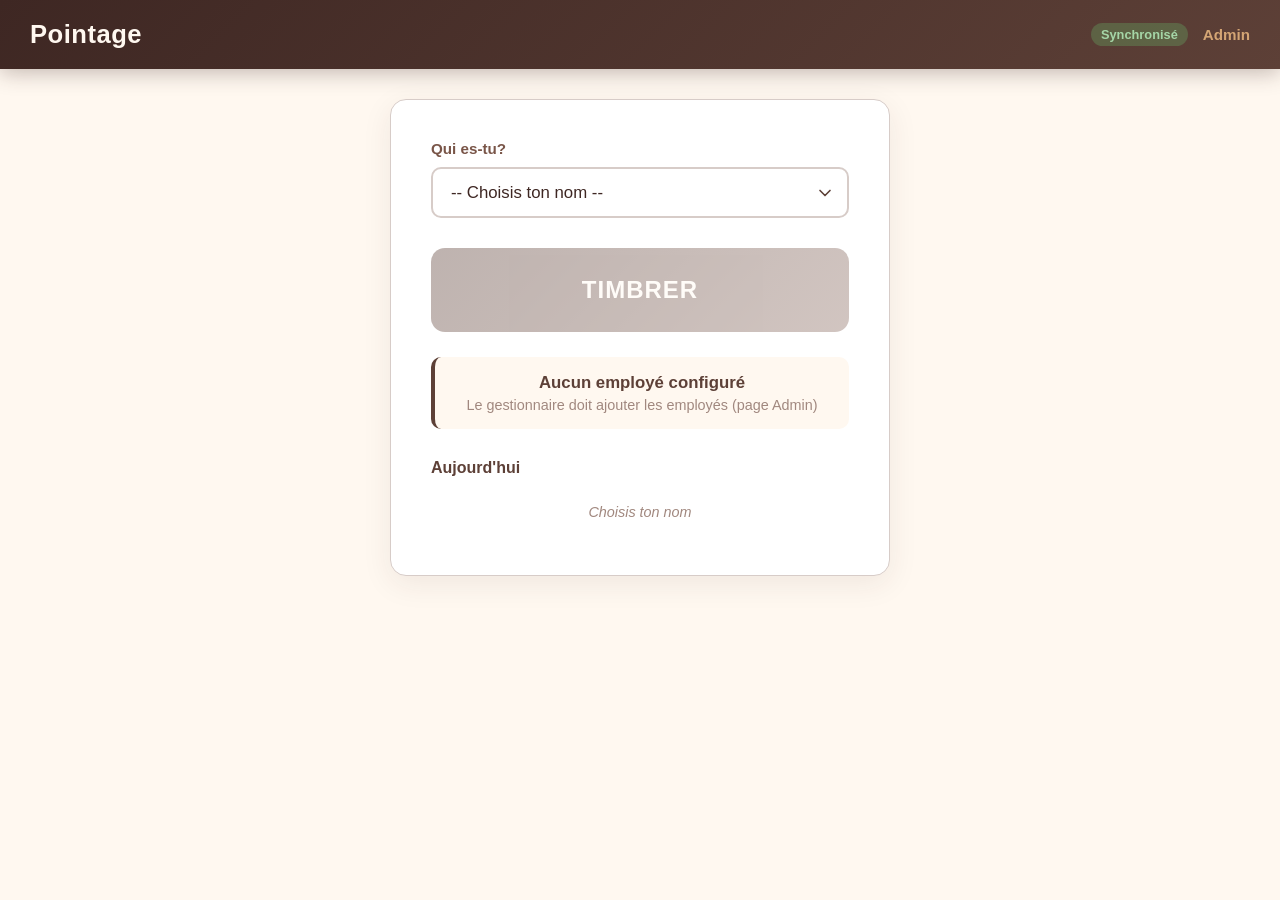
<file: index.html>
<!DOCTYPE html>
<html lang="fr">
<head>
    <meta charset="UTF-8">
    <meta name="viewport" content="width=device-width, initial-scale=1.0, user-scalable=no">
    <meta http-equiv="Cache-Control" content="no-cache, no-store, must-revalidate">
    <meta http-equiv="Pragma" content="no-cache">
    <meta http-equiv="Expires" content="0">
    <title>Pointage</title>
    <link rel="stylesheet" href="styles.css?v=13">
    <script>
    // Auto-updater: vérifie si une nouvelle version du HTML existe sur le serveur
    // Si oui, force un rechargement. Empêche les boucles avec sessionStorage.
    (function(){
        var CURRENT_VERSION = '13';
        var reloadKey = 'pointage_reload_v' + CURRENT_VERSION;
        if (sessionStorage.getItem(reloadKey)) return; // déjà rechargé cette session
        fetch(location.pathname + '?_vc=' + Date.now(), {cache:'no-store'})
        .then(function(r){return r.text()})
        .then(function(html){
            var m = html.match(/CURRENT_VERSION\s*=\s*'(\d+)'/);
            if(m && m[1] !== CURRENT_VERSION){
                sessionStorage.setItem('pointage_reload_v'+m[1],'1');
                location.reload(true);
            }
        }).catch(function(){});
    })();
    </script>
</head>
<body>
    <div class="page-wrapper">
        <div class="top-bar">
            <h1>Pointage</h1>
            <div class="top-bar-right">
                <span id="syncIndicator" class="sync-indicator hidden"></span>
                <a href="admin.html">Admin</a>
            </div>
        </div>

        <div class="main-content">
            <div class="employee-card">
                <!-- Sélection employé -->
                <div class="select-group">
                    <label for="empSelect">Qui es-tu?</label>
                    <select id="empSelect" class="big-select">
                        <option value="">-- Choisis ton nom --</option>
                    </select>
                </div>

                <!-- Bouton Timbrer -->
                <button id="timbrBtn" class="timbrer-btn" disabled>TIMBRER</button>

                <!-- Status -->
                <div class="status-bar">
                    <div class="status-main" id="statusMain">Choisis ton nom pour commencer</div>
                    <div class="status-sub" id="statusSub"></div>
                </div>

                <!-- Timbrages du jour -->
                <div class="today-section">
                    <h3>Aujourd'hui</h3>
                    <div id="todayTimings">
                        <div class="empty-state">Choisis ton nom</div>
                    </div>
                    <div id="todayTotal" class="today-total" style="display:none;"></div>
                </div>

                <!-- BALANCE JOUR PAR JOUR (compact, pas de gros négatif) -->
                <div id="empBalanceSection" class="balance-section-emp" style="display:none;">
                    <h3 id="balanceTitle">Ma balance</h3>
                    <!-- Balance actuelle en gros -->
                    <div id="currentBalance" class="current-balance"></div>
                    <!-- Barre de progression mensuelle -->
                    <div class="progress-bar-container" style="margin-top:12px;">
                        <div class="progress-bar-fill" id="progressBarFill"></div>
                        <span class="progress-bar-label" id="progressBarLabel">0%</span>
                    </div>
                    <!-- Aujourd'hui résumé -->
                    <div id="todaySummary" class="today-summary"></div>
                </div>

                <!-- Historique (caché par défaut) -->
                <div class="history-toggle" id="historyToggle" style="display:none;">
                    <button class="btn-link" onclick="toggleHistory()">Voir le détail jour par jour</button>
                </div>
                <div id="historySection" class="history-section" style="display:none;">
                    <div id="historyContent"></div>
                </div>
            </div>
        </div>
    </div>

    <script src="app.js?v=13"></script>
    <script>
        const empSelect = document.getElementById('empSelect');
        const timbrBtn = document.getElementById('timbrBtn');
        const statusMain = document.getElementById('statusMain');
        const statusSub = document.getElementById('statusSub');
        const todayTimings = document.getElementById('todayTimings');
        const todayTotal = document.getElementById('todayTotal');

        let selectedEmpId = null;
        let nextType = 'ENTRÉE';

        function loadEmployees() {
            const employees = Storage.getEmployees();
            empSelect.innerHTML = '<option value="">-- Choisis ton nom --</option>';
            employees.forEach(emp => {
                const opt = document.createElement('option');
                opt.value = emp.id; opt.textContent = emp.name;
                empSelect.appendChild(opt);
            });
            if (employees.length === 0) {
                statusMain.textContent = 'Aucun employé configuré';
                statusSub.textContent = 'Le gestionnaire doit ajouter les employés (page Admin)';
            }
        }

        empSelect.addEventListener('change', () => {
            selectedEmpId = empSelect.value;
            if (!selectedEmpId) {
                timbrBtn.disabled = true;
                timbrBtn.className = 'timbrer-btn';
                timbrBtn.textContent = 'TIMBRER';
                statusMain.textContent = 'Choisis ton nom pour commencer';
                statusSub.textContent = '';
                todayTimings.innerHTML = '<div class="empty-state">Choisis ton nom</div>';
                todayTotal.style.display = 'none';
                document.getElementById('empBalanceSection').style.display = 'none';
                document.getElementById('historyToggle').style.display = 'none';
                document.getElementById('historySection').style.display = 'none';
                return;
            }
            refreshStatus();
            refreshToday();
        });

        function refreshStatus() {
            if (!selectedEmpId) return;
            const last = Storage.getLastTimbre(selectedEmpId);
            const empName = empSelect.options[empSelect.selectedIndex].text;
            const lastType = last ? (last.type || '') : '';

            if (!last || lastType === 'SORTIE') {
                nextType = 'ENTRÉE';
                timbrBtn.textContent = 'ENTRÉE';
                timbrBtn.className = 'timbrer-btn';
                statusMain.textContent = empName + ' — prochaine action : ENTRÉE';
                statusSub.textContent = last ? 'Dernière sortie : ' + last.time : 'Aucun timbre enregistré';
            } else if (lastType === 'ENTRÉE') {
                nextType = 'SORTIE';
                timbrBtn.textContent = 'SORTIE';
                timbrBtn.className = 'timbrer-btn is-sortie';
                statusMain.textContent = empName + ' — prochaine action : SORTIE';
                statusSub.textContent = 'Entré(e) à ' + last.time;
            } else {
                nextType = 'ENTRÉE';
                timbrBtn.textContent = 'ENTRÉE';
                timbrBtn.className = 'timbrer-btn';
                statusMain.textContent = empName + ' — prochaine action : ENTRÉE';
                statusSub.textContent = '';
            }
            timbrBtn.disabled = false;
        }

        function refreshToday() {
            if (!selectedEmpId) return;
            const today = todayStr();
            const timbrages = Storage.getTimbragesByEmpAndDate(selectedEmpId, today);
            todayTimings.innerHTML = '';

            if (timbrages.length === 0) {
                todayTimings.innerHTML = '<div class="empty-state">Aucun timbre aujourd\'hui</div>';
                todayTotal.style.display = 'none';
            } else {
                timbrages.forEach(t => {
                    const isEntry = t.type === 'ENTRÉE';
                    const row = document.createElement('div');
                    row.className = 'timing-row';
                    row.innerHTML = '<span class="dot ' + (isEntry ? 'entry' : 'exit') + '"></span>' +
                        '<span class="time">' + t.time + '</span>' +
                        '<span class="type">' + t.type + '</span>';
                    todayTimings.appendChild(row);
                });

                const totalH = getWorkedHoursForDay(selectedEmpId, today);
                if (totalH > 0) {
                    todayTotal.textContent = 'Total aujourd\'hui : ' + formatHours(totalH);
                    todayTotal.style.display = 'block';
                } else {
                    todayTotal.style.display = 'none';
                }
            }

            try { refreshBalance(); } catch(e) { console.warn('refreshBalance error:', e); }
        }

        function refreshBalance() {
            if (!selectedEmpId) return;
            const info = getEmployeeMonthInfo(selectedEmpId);
            const section = document.getElementById('empBalanceSection');
            section.style.display = 'block';
            document.getElementById('historyToggle').style.display = 'block';

            // Titre (mois seulement, sans pourcentage)
            document.getElementById('balanceTitle').textContent = monthNameFr(info.ym);

            // Barre de progression masquée
            var progressBar = document.getElementById('progressBarFill');
            if (progressBar && progressBar.parentElement) progressBar.parentElement.style.display = 'none';
            var progressLabel = document.getElementById('progressBarLabel');
            if (progressLabel) progressLabel.style.display = 'none';

            // Balance actuelle (le chiffre principal que l'employé voit)
            const balDiv = document.getElementById('currentBalance');

            if (!info.hasTimbrages) {
                balDiv.className = 'current-balance balance-zero';
                balDiv.innerHTML = '<span class="balance-label">Balance</span><span class="balance-number">00:00</span>';
            } else {
                const bal = info.runningBalance;
                const isPositive = bal >= 0;
                balDiv.className = 'current-balance ' + (isPositive ? 'balance-positive-bg' : 'balance-negative-bg');
                balDiv.innerHTML = '<span class="balance-label">Balance</span>' +
                    '<span class="balance-number">' + formatBalanceCompact(bal) + '</span>';
            }

            // Résumé aujourd'hui — masqué
            const todayDiv = document.getElementById('todaySummary');
            todayDiv.style.display = 'none';
        }

        function toggleHistory() {
            const section = document.getElementById('historySection');
            const isVisible = section.style.display !== 'none';
            section.style.display = isVisible ? 'none' : 'block';
            if (!isVisible) loadHistory();
        }

        function loadHistory() {
            if (!selectedEmpId) return;
            const info = getEmployeeMonthInfo(selectedEmpId);
            const container = document.getElementById('historyContent');
            container.innerHTML = '';

            if (!info.hasTimbrages || info.dailyDetails.length === 0) {
                container.innerHTML = '<div class="empty-state">Aucun timbrage ce mois</div>';
                return;
            }

            // Afficher jour par jour (le plus récent en premier)
            const days = [...info.dailyDetails].reverse();
            days.forEach(day => {
                const timbrages = Storage.getTimbragesByEmpAndDate(selectedEmpId, day.date);
                const dayDiv = document.createElement('div');
                dayDiv.className = 'history-day';

                const balClass = day.runningBalance >= 0 ? 'balance-positive' : 'balance-negative';
                const dayBalClass = day.dayBalance >= 0 ? 'balance-positive' : 'balance-negative';

                let html = '<div class="history-day-header">' +
                    '<span>' + formatDateDisplay(day.date) + '</span>' +
                    '<span class="' + dayBalClass + '" style="font-weight:600;">' + formatBalanceCompact(day.dayBalance) + '</span>' +
                    '<strong class="' + balClass + '">' + formatBalanceCompact(day.runningBalance) + '</strong></div>';

                if (day.holidayHours > 0) {
                    html += '<div class="history-day-detail"><span>' + formatHours(day.holidayHours) + ' férié</span></div>';
                }

                html += '<div class="history-day-entries">';
                timbrages.forEach(t => {
                    const icon = t.type === 'ENTRÉE' ? '&#9654;' : '&#9632;';
                    html += '<span class="history-entry">' + icon + ' ' + t.time + '</span>';
                });
                html += '</div>';

                dayDiv.innerHTML = html;
                container.appendChild(dayDiv);
            });
        }

        // ── Cliquer sur TIMBRER ──
        timbrBtn.addEventListener('click', () => {
            if (!selectedEmpId || !nextType) return;
            timbrBtn.disabled = true;
            const empName = empSelect.options[empSelect.selectedIndex].text;
            const date = todayStr();
            const time = nowTimeStr();

            Storage.addTimbre(selectedEmpId, empName, nextType, date, time, 'system', '');

            const justRegisteredType = nextType;
            const nextTypeAfterClick = (justRegisteredType === 'ENTRÉE') ? 'SORTIE' : 'ENTRÉE';

            timbrBtn.className = 'timbrer-btn flash-success';
            timbrBtn.textContent = justRegisteredType + ' OK';
            statusMain.textContent = justRegisteredType + ' enregistrée pour ' + empName;

            setTimeout(() => {
                try { refreshStatus(); } catch(e) { console.warn('refreshStatus error:', e); }
                try { refreshToday(); } catch(e) { console.warn('refreshToday error:', e); }
                if (nextType !== nextTypeAfterClick) {
                    nextType = nextTypeAfterClick;
                    timbrBtn.textContent = nextType;
                    timbrBtn.className = (nextType === 'SORTIE') ? 'timbrer-btn is-sortie' : 'timbrer-btn';
                }
            }, 1500);
        });

        // ── Init ──
        async function init() {
            const updated = await GitSync.init();
            loadEmployees();
            if (updated) loadEmployees();
            GitSync.startAutoSync();
        }
        init();
    </script>
</body>
</html>
</file>
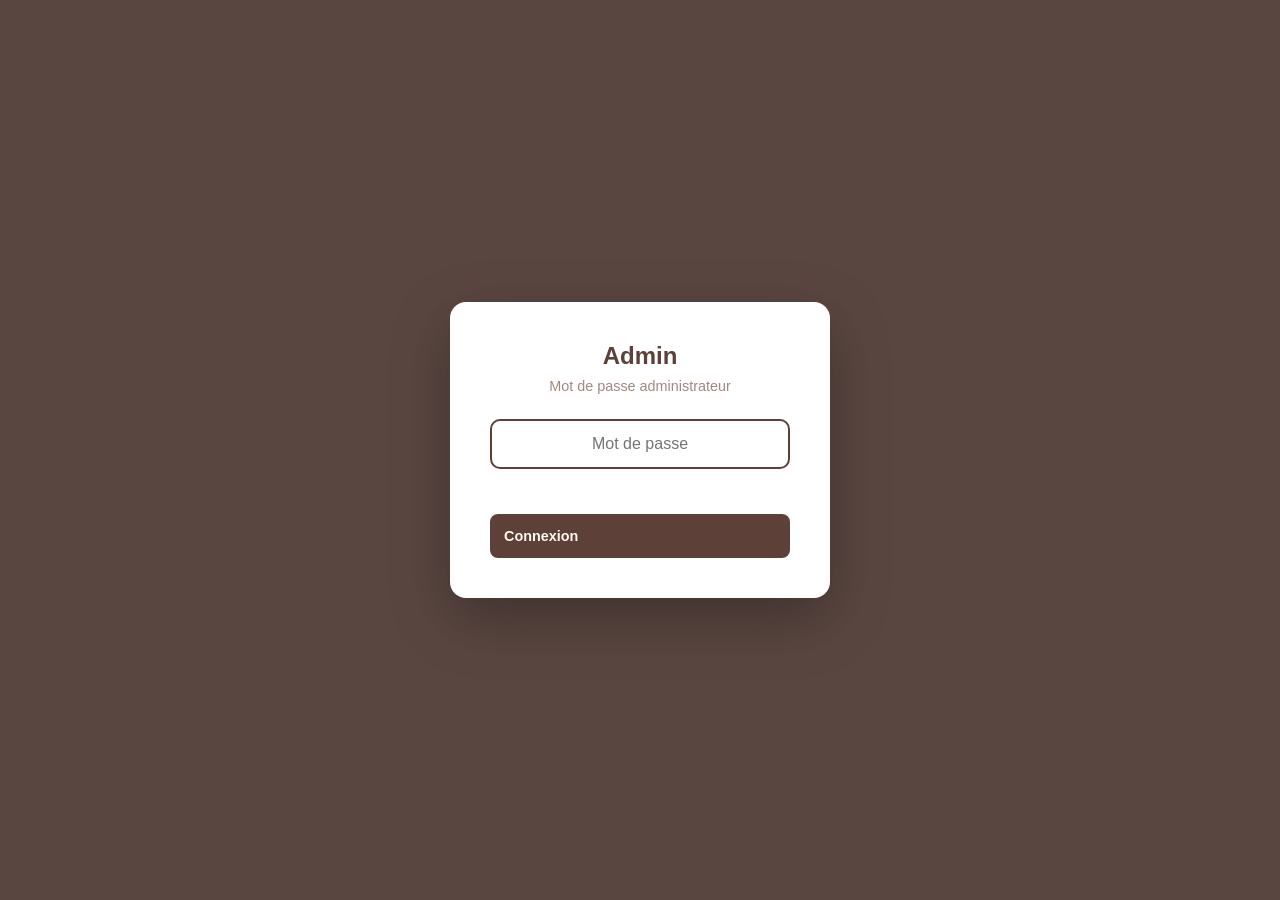
<file: admin.html>
<!DOCTYPE html>
<html lang="fr">
<head>
    <meta charset="UTF-8">
    <meta name="viewport" content="width=device-width, initial-scale=1.0">
    <meta http-equiv="Cache-Control" content="no-cache, no-store, must-revalidate">
    <meta http-equiv="Pragma" content="no-cache">
    <meta http-equiv="Expires" content="0">
    <title>Admin - Pointage</title>
    <link rel="stylesheet" href="styles.css?v=11">
    <script>
    (function(){
        var CURRENT_VERSION = '11';
        var reloadKey = 'pointage_reload_v' + CURRENT_VERSION;
        if (sessionStorage.getItem(reloadKey)) return;
        fetch(location.pathname + '?_vc=' + Date.now(), {cache:'no-store'})
        .then(function(r){return r.text()})
        .then(function(html){
            var m = html.match(/CURRENT_VERSION\s*=\s*'(\d+)'/);
            if(m && m[1] !== CURRENT_VERSION){
                sessionStorage.setItem('pointage_reload_v'+m[1],'1');
                location.reload(true);
            }
        }).catch(function(){});
    })();
    </script>
</head>
<body>
    <!-- LOGIN -->
    <div class="login-overlay" id="loginOverlay">
        <div class="login-box">
            <h2>Admin</h2>
            <p>Mot de passe administrateur</p>
            <input type="password" id="loginPwd" placeholder="Mot de passe" onkeypress="if(event.key==='Enter') doLogin()">
            <div class="login-error" id="loginErr"></div>
            <button class="btn btn-primary" style="width:100%;padding:14px;" onclick="doLogin()">Connexion</button>
        </div>
    </div>

    <!-- MODAL ÉDITION TIMBRAGE -->
    <div class="modal-overlay" id="editModal" style="display:none;">
        <div class="modal-box">
            <h3>Modifier le timbrage</h3>
            <input type="hidden" id="editTimbreId">
            <div class="form-row">
                <div class="form-group">
                    <label>Date</label>
                    <input type="date" id="editDate" class="input-field">
                </div>
                <div class="form-group">
                    <label>Heure</label>
                    <input type="time" id="editTime" class="input-field">
                </div>
                <div class="form-group">
                    <label>Type</label>
                    <select id="editType" class="input-field">
                        <option value="ENTRÉE">ENTRÉE</option>
                        <option value="SORTIE">SORTIE</option>
                    </select>
                </div>
            </div>
            <div class="form-group" style="margin-top:10px;">
                <label>Remarque (optionnel)</label>
                <input type="text" id="editRemark" class="input-field" placeholder="Ex: Correction erreur de saisie" style="width:100%;">
            </div>
            <div style="display:flex;gap:10px;margin-top:15px;justify-content:flex-end;">
                <button class="btn btn-outline" onclick="closeEditModal()">Annuler</button>
                <button class="btn btn-primary" onclick="saveEditTimbre()">Enregistrer</button>
            </div>
        </div>
    </div>

    <!-- MODAL HEURES FÉRIÉES PAR EMPLOYÉ -->
    <div class="modal-overlay" id="holidayHoursModal" style="display:none;">
        <div class="modal-box" style="max-width:500px;">
            <h3 id="holidayHoursTitle">Heures par employé</h3>
            <p style="color:var(--text-muted);font-size:0.9em;margin-bottom:15px;">Définis combien d'heures chaque employé reçoit pour ce jour férié.</p>
            <input type="hidden" id="holidayHoursDate">
            <div id="holidayHoursList"></div>
            <div style="display:flex;gap:10px;margin-top:15px;justify-content:flex-end;">
                <button class="btn btn-outline" onclick="closeHolidayHoursModal()">Fermer</button>
                <button class="btn btn-primary" onclick="saveHolidayHours()">Enregistrer</button>
            </div>
        </div>
    </div>

    <!-- ADMIN PAGE -->
    <div class="page-wrapper" id="adminPage" style="display:none;">
        <div class="top-bar">
            <h1>Administration</h1>
            <div class="top-bar-right">
                <span id="syncIndicator" class="sync-indicator hidden"></span>
                <a href="index.html">Pointage</a>
            </div>
        </div>

        <div class="main-content">
            <div class="print-header">
                <h2>Rapport de pointage</h2>
                <p id="printPeriod"></p>
            </div>

            <!-- TABS -->
            <div class="tabs">
                <button class="tab-btn active" data-tab="today" onclick="switchTab('today')">Aujourd'hui</button>
                <button class="tab-btn" data-tab="month" onclick="switchTab('month')">Mensuel</button>
                <button class="tab-btn" data-tab="balance" onclick="switchTab('balance')">Balance</button>
                <button class="tab-btn" data-tab="employees" onclick="switchTab('employees')">Employés</button>
                <button class="tab-btn" data-tab="holidays" onclick="switchTab('holidays')">Fériés</button>
                <button class="tab-btn" data-tab="settings" onclick="switchTab('settings')">Paramètres</button>
            </div>

            <!-- TAB: AUJOURD'HUI -->
            <div id="tab-today" class="tab-panel active">
                <div class="controls-bar">
                    <input type="date" id="dayFilter" class="input-field">
                    <button class="btn btn-outline" onclick="loadDayData()">Actualiser</button>
                </div>

                <div class="manual-form">
                    <h3>Ajouter un timbre manuellement</h3>
                    <div class="form-row">
                        <div class="form-group">
                            <label>Employé</label>
                            <select id="manualEmp" class="input-field"></select>
                        </div>
                        <div class="form-group">
                            <label>Type</label>
                            <select id="manualType" class="input-field">
                                <option value="ENTRÉE">ENTRÉE</option>
                                <option value="SORTIE">SORTIE</option>
                            </select>
                        </div>
                        <div class="form-group">
                            <label>Date</label>
                            <input type="date" id="manualDate" class="input-field">
                        </div>
                        <div class="form-group">
                            <label>Heure</label>
                            <input type="time" id="manualTime" class="input-field">
                        </div>
                    </div>
                    <div class="form-row" style="margin-top:10px;">
                        <div class="form-group" style="flex:3;">
                            <label>Remarque (optionnel)</label>
                            <input type="text" id="manualRemark" class="input-field" placeholder="Ex: Oubli de timbrage, correction, etc." style="width:100%;">
                        </div>
                        <div class="form-group" style="justify-content:flex-end;">
                            <button class="btn btn-success" onclick="addManualTimbre()">Ajouter</button>
                        </div>
                    </div>
                </div>

                <table class="data-table">
                    <thead>
                        <tr>
                            <th>Heure</th>
                            <th>Employé</th>
                            <th>Type</th>
                            <th>Remarque</th>
                            <th class="actions">Actions</th>
                        </tr>
                    </thead>
                    <tbody id="dayTableBody"></tbody>
                </table>
            </div>

            <!-- TAB: MENSUEL -->
            <div id="tab-month" class="tab-panel">
                <div class="controls-bar">
                    <input type="month" id="monthFilter" class="input-field">
                    <select id="monthEmpFilter" class="input-field">
                        <option value="all">Tous les employés</option>
                    </select>
                    <button class="btn btn-outline" onclick="loadMonthData()">Actualiser</button>
                    <button class="btn btn-primary" onclick="exportCSV()">Exporter CSV</button>
                    <button class="btn btn-outline" onclick="printMonth()">Imprimer</button>
                </div>

                <table class="data-table">
                    <thead>
                        <tr>
                            <th>Employe</th>
                            <th>Date</th>
                            <th>Entree</th>
                            <th>Sortie</th>
                            <th>Heures</th>
                            <th>Remarque</th>
                        </tr>
                    </thead>
                    <tbody id="monthTableBody"></tbody>
                </table>
            </div>

            <!-- TAB: BALANCE ANNUELLE -->
            <div id="tab-balance" class="tab-panel">
                <div class="controls-bar">
                    <select id="balanceYear" class="input-field" onchange="loadBalanceData()"></select>
                    <select id="balanceEmployee" class="input-field" onchange="loadBalanceData()">
                        <option value="all">Tous les employes</option>
                    </select>
                    <button class="btn btn-outline" onclick="loadBalanceData()">Actualiser</button>
                </div>
                <div id="balanceContent"></div>
            </div>

            <!-- TAB: EMPLOYÉS -->
            <div id="tab-employees" class="tab-panel">
                <div class="controls-bar">
                    <input type="text" id="newEmpName" class="input-field" placeholder="Nom du nouvel employé" onkeypress="if(event.key==='Enter') addEmployee()">
                    <button class="btn btn-success" onclick="addEmployee()">Ajouter</button>
                </div>

                <p style="color:var(--text-muted);font-size:0.9em;margin-bottom:15px;">Base : 182h/mois = 100%. Le taux est fixe pour chaque employé (appliqué à tous les mois).</p>

                <table class="data-table">
                    <thead><tr><th>Nom</th><th>Taux (%)</th><th>Heures dues/mois</th><th class="actions">Actions</th></tr></thead>
                    <tbody id="empTableBody"></tbody>
                </table>
            </div>

            <!-- TAB: JOURS FÉRIÉS -->
            <div id="tab-holidays" class="tab-panel">
                <div class="manual-form">
                    <h3>Ajouter un jour férié</h3>
                    <div class="form-row">
                        <div class="form-group">
                            <label>Date</label>
                            <input type="date" id="holidayDate" class="input-field">
                        </div>
                        <div class="form-group" style="flex:2;">
                            <label>Nom</label>
                            <input type="text" id="holidayName" class="input-field" placeholder="Ex: Noël, Ascension..." style="width:100%;">
                        </div>
                        <div class="form-group" style="justify-content:flex-end;">
                            <button class="btn btn-success" onclick="addHoliday()">Ajouter</button>
                        </div>
                    </div>
                </div>

                <div style="margin-bottom:15px;">
                    <button class="btn btn-outline btn-small" onclick="addDefaultHolidays()">Ajouter les fériés Suisse 2026</button>
                </div>

                <p style="color:var(--text-muted);font-size:0.9em;margin-bottom:15px;">
                    Les jours fériés sont exclus des jours ouvrés. Clique sur "Heures" pour définir combien d'heures chaque employé reçoit ce jour-là.
                </p>

                <table class="data-table">
                    <thead><tr><th>Date</th><th>Jour</th><th>Nom</th><th>Heures</th><th class="actions">Actions</th></tr></thead>
                    <tbody id="holidayTableBody"></tbody>
                </table>

                <div id="holidayStats" style="margin-top:20px;"></div>
            </div>

            <!-- TAB: PARAMÈTRES -->
            <div id="tab-settings" class="tab-panel">
                <!-- Période -->
                <div class="backup-card" style="margin-bottom:20px;">
                    <h3>Période mensuelle</h3>
                    <p>Jour du mois où la nouvelle période commence. Les heures seront calculées depuis ce jour jusqu'au même jour du mois suivant.</p>
                    <div style="display:flex;align-items:center;gap:10px;margin-top:10px;">
                        <label style="font-weight:600;">Début de période :</label>
                        <input type="number" id="periodStartDay" class="input-field" min="1" max="28" step="1" style="width:80px;text-align:center;">
                        <span style="color:var(--text-muted);">du mois</span>
                        <button class="btn btn-success" onclick="savePeriodStartDay()">Enregistrer</button>
                    </div>
                    <p id="periodInfo" style="margin-top:10px;font-size:0.85em;color:var(--text-muted);"></p>
                </div>

                <!-- GitHub Sync -->
                <div class="backup-section">
                    <div class="backup-card">
                        <h3>Synchronisation GitHub</h3>
                        <p>Entre ton token GitHub pour activer la sauvegarde automatique.</p>
                        <input type="password" id="githubTokenInput" class="input-field" placeholder="github_pat_..." style="margin-bottom:10px;font-family:monospace;">
                        <div style="display:flex;gap:8px;">
                            <button class="btn btn-success" onclick="saveGitToken()">Enregistrer le token</button>
                            <button class="btn btn-outline" onclick="testGitSync()">Tester la connexion</button>
                        </div>
                        <div id="gitStatus" style="margin-top:10px;font-size:14px;"></div>
                    </div>
                    <div class="backup-card">
                        <h3>Exporter les données</h3>
                        <p>Télécharge toutes les données en fichier JSON.</p>
                        <button class="btn btn-primary" onclick="exportBackup()">Télécharger la sauvegarde</button>
                    </div>
                    <div class="backup-card">
                        <h3>Importer des données</h3>
                        <p>Restaure depuis un fichier JSON. Attention : remplace les données actuelles.</p>
                        <input type="file" id="importFile" accept=".json" class="input-field" style="margin-bottom:10px;">
                        <button class="btn btn-danger" onclick="importBackup()">Restaurer la sauvegarde</button>
                    </div>
                </div>
            </div>

        </div>
    </div>

    <script src="app.js?v=11"></script>
    <script>
        // ============================================
        // LOGIN
        // ============================================
        function doLogin() {
            const pwd = document.getElementById('loginPwd').value;
            if (pwd === ADMIN_PASSWORD) {
                document.getElementById('loginOverlay').style.display = 'none';
                document.getElementById('adminPage').style.display = 'flex';
                initAdmin();
            } else {
                document.getElementById('loginErr').textContent = 'Mot de passe incorrect';
            }
        }

        // ============================================
        // TABS
        // ============================================
        function switchTab(tab) {
            document.querySelectorAll('.tab-btn').forEach(b => b.classList.toggle('active', b.dataset.tab === tab));
            document.querySelectorAll('.tab-panel').forEach(p => p.classList.remove('active'));
            document.getElementById('tab-' + tab).classList.add('active');
            if (tab === 'today') loadDayData();
            if (tab === 'month') loadMonthData();
            if (tab === 'balance') loadBalanceData();
            if (tab === 'employees') loadEmployeesTab();
            if (tab === 'holidays') loadHolidaysTab();
            if (tab === 'settings') loadSettingsTab();
        }

        // ============================================
        // INIT
        // ============================================
        async function initAdmin() {
            await GitSync.init();
            GitSync.startAutoSync();
            document.getElementById('dayFilter').value = todayStr();
            document.getElementById('monthFilter').value = currentMonthStr();
            document.getElementById('manualDate').value = todayStr();
            populateManualEmpSelect();
            populateMonthEmpFilter();
            populateBalanceSelects();
            loadDayData();
        }

        function populateManualEmpSelect() {
            const sel = document.getElementById('manualEmp');
            sel.innerHTML = '';
            Storage.getEmployees().forEach(e => {
                const opt = document.createElement('option');
                opt.value = e.id; opt.textContent = e.name;
                sel.appendChild(opt);
            });
        }

        function populateMonthEmpFilter() {
            const sel = document.getElementById('monthEmpFilter');
            sel.innerHTML = '<option value="all">Tous les employés</option>';
            Storage.getEmployees().forEach(e => {
                const opt = document.createElement('option');
                opt.value = e.id; opt.textContent = e.name;
                sel.appendChild(opt);
            });
        }

        // ============================================
        // TAB: AUJOURD'HUI
        // ============================================
        function loadDayData() {
            const date = document.getElementById('dayFilter').value;
            if (!date) return;
            const timbrages = Storage.getTimbragesByDate(date);
            const tbody = document.getElementById('dayTableBody');
            tbody.innerHTML = '';

            if (timbrages.length === 0) {
                tbody.innerHTML = '<tr><td colspan="5" class="empty-state">Aucun timbre ce jour</td></tr>';
                return;
            }

            timbrages.forEach(t => {
                const isEntry = t.type === 'ENTRÉE';
                const remarkTag = buildRemarkTag(t);
                const tr = document.createElement('tr');
                tr.innerHTML =
                    '<td>' + t.time + '</td>' +
                    '<td>' + t.employeeName + '</td>' +
                    '<td><span class="dot ' + (isEntry ? 'entry' : 'exit') + '" style="display:inline-block;vertical-align:middle;margin-right:6px;"></span>' + t.type + '</td>' +
                    '<td>' + remarkTag + '</td>' +
                    '<td class="actions">' +
                        '<button class="btn btn-outline btn-small" onclick="openEditModal(\'' + t.id + '\')">Modifier</button> ' +
                        '<button class="btn btn-danger btn-small" onclick="deleteTimbre(\'' + t.id + '\')">Supprimer</button>' +
                    '</td>';
                tbody.appendChild(tr);
            });
        }

        function buildRemarkTag(t) {
            let html = '';
            if (t.source === 'admin_manual') html += '<span class="remark-tag manual">Manuel</span> ';
            else if (t.source === 'admin_edit') html += '<span class="remark-tag edited">Modifié</span> ';
            if (t.remark) html += '<span class="remark-text">' + escapeHtml(t.remark) + '</span>';
            return html || '<span class="remark-text muted">—</span>';
        }

        function escapeHtml(str) {
            const div = document.createElement('div');
            div.textContent = str;
            return div.innerHTML;
        }

        function deleteTimbre(id) {
            if (!confirm('Supprimer ce timbre?')) return;
            Storage.deleteTimbre(id);
            loadDayData();
        }

        function addManualTimbre() {
            const empId = document.getElementById('manualEmp').value;
            const type = document.getElementById('manualType').value;
            const date = document.getElementById('manualDate').value;
            const time = document.getElementById('manualTime').value;
            const remark = document.getElementById('manualRemark').value.trim();

            if (!empId || !date || !time) { alert('Remplis tous les champs'); return; }

            const emp = Storage.getEmployeeById(empId);
            if (!emp) return;

            Storage.addTimbre(empId, emp.name, type, date, time, 'admin_manual', remark);
            document.getElementById('manualTime').value = '';
            document.getElementById('manualRemark').value = '';
            document.getElementById('dayFilter').value = date;
            loadDayData();
        }

        // ── Modal édition ──
        function openEditModal(timbreId) {
            const timbrages = Storage.getTimbrages();
            const t = timbrages.find(x => x.id === timbreId);
            if (!t) return;

            document.getElementById('editTimbreId').value = timbreId;
            document.getElementById('editDate').value = t.date;
            document.getElementById('editTime').value = t.time;
            document.getElementById('editType').value = t.type;
            document.getElementById('editRemark').value = '';
            document.getElementById('editModal').style.display = 'flex';
        }

        function closeEditModal() {
            document.getElementById('editModal').style.display = 'none';
        }

        function saveEditTimbre() {
            const id = document.getElementById('editTimbreId').value;
            const result = Storage.editTimbre(id, {
                date: document.getElementById('editDate').value,
                time: document.getElementById('editTime').value,
                type: document.getElementById('editType').value,
                remark: document.getElementById('editRemark').value.trim()
            });
            if (result) {
                closeEditModal();
                loadDayData();
            }
        }

        // ============================================
        // TAB: MENSUEL (avec filtre par employé + impression)
        // ============================================
        let monthCSVData = [];

        function loadMonthData() {
            const monthValue = document.getElementById('monthFilter').value;
            const empFilter = document.getElementById('monthEmpFilter').value;
            if (!monthValue) return;

            let timbrages = Storage.getTimbragesByMonth(monthValue);
            if (empFilter !== 'all') timbrages = timbrages.filter(t => t.employeeId === empFilter);

            const tbody = document.getElementById('monthTableBody');
            tbody.innerHTML = '';
            monthCSVData = [];

            if (timbrages.length === 0) {
                tbody.innerHTML = '<tr><td colspan="6" class="empty-state">Aucun timbre ce mois</td></tr>';
                return;
            }

            const byEmployee = {};
            timbrages.forEach(t => {
                if (!byEmployee[t.employeeId]) byEmployee[t.employeeId] = { name: t.employeeName, days: {} };
                if (!byEmployee[t.employeeId].days[t.date]) byEmployee[t.employeeId].days[t.date] = [];
                byEmployee[t.employeeId].days[t.date].push(t);
            });

            const sorted = Object.entries(byEmployee).sort((a, b) => a[1].name.localeCompare(b[1].name));

            sorted.forEach(([empId, emp]) => {
                const dates = Object.keys(emp.days).sort();

                const headerTr = document.createElement('tr');
                headerTr.className = 'day-header';
                headerTr.innerHTML = '<td colspan="6">' + emp.name + ' (' + Storage.getRate(empId) + '%)</td>';
                tbody.appendChild(headerTr);

                // Utiliser getWorkedHoursForDaySmart pour chaque jour (gère cross-minuit)
                let totalHours = 0;

                dates.forEach(date => {
                    const dayTimbrages = emp.days[date];
                    const dayWorked = getWorkedHoursForDaySmart(empId, date);
                    totalHours += dayWorked;

                    const pairs = [];
                    let currentEntry = null;

                    dayTimbrages.forEach(t => {
                        if (t.type === 'ENTRÉE') currentEntry = t;
                        else if (t.type === 'SORTIE' && currentEntry) {
                            pairs.push({ entry: currentEntry, exit: t });
                            currentEntry = null;
                        }
                    });
                    if (currentEntry) pairs.push({ entry: currentEntry, exit: null });
                    if (pairs.length === 0) pairs.push({ entry: null, exit: dayTimbrages[0] });

                    pairs.forEach((pair, idx) => {
                        const entryTime = pair.entry ? pair.entry.time : '-';
                        const exitTime = pair.exit ? pair.exit.time : '(en cours)';
                        const hours = (pair.entry && pair.exit) ? formatHours(calculateHours(pair.entry.time, pair.exit.time, date)) : '-';
                        const remarkParts = [];
                        if (pair.entry && pair.entry.remark) remarkParts.push(pair.entry.remark);
                        if (pair.exit && pair.exit.remark) remarkParts.push(pair.exit.remark);
                        const remarkStr = remarkParts.join(' | ');
                        const remarkDisplay = buildRemarkTagFromPair(pair);

                        const tr = document.createElement('tr');
                        tr.innerHTML =
                            '<td>' + (idx === 0 ? emp.name : '') + '</td>' +
                            '<td>' + (idx === 0 ? formatDateDisplay(date) : '') + '</td>' +
                            '<td>' + entryTime + '</td>' +
                            '<td>' + exitTime + '</td>' +
                            '<td>' + hours + '</td>' +
                            '<td>' + remarkDisplay + '</td>';
                        tbody.appendChild(tr);

                        monthCSVData.push({ employe: emp.name, date, entree: entryTime, sortie: exitTime, heures: hours, remarque: remarkStr });
                    });
                });

                // Holiday hours + balance
                const holidayHours = getHolidayHoursForMonth(empId, monthValue);
                const pct = Storage.getRate(empId);
                const totalCredit = totalHours + holidayHours;

                // Balance admin: heures restantes sur le mois (vue admin = décompte complet)
                const monthTarget = getTargetHours(empId, monthValue);
                const proratedTarget = getProratedTargetFromFirstTimbre(empId, monthValue);
                const balance = totalCredit - proratedTarget;
                const balCls = balance >= 0 ? 'balance-positive' : 'balance-negative';

                let totalLabel = 'Total ' + emp.name + ' (' + pct + '%)';
                if (holidayHours > 0) totalLabel += ' — dont ' + formatHours(holidayHours) + ' fériés';

                const totalTr = document.createElement('tr');
                totalTr.className = 'subtotal-row';
                totalTr.innerHTML =
                    '<td colspan="4" style="text-align:right;"><strong>' + totalLabel + '</strong></td>' +
                    '<td><strong>' + formatHours(totalCredit) + '</strong></td>' +
                    '<td><strong class="' + balCls + '">' + formatBalance(balance) + ' (reste ' + formatHours(Math.max(0, monthTarget - totalCredit)) + ')</strong></td>';
                tbody.appendChild(totalTr);

                const sepTr = document.createElement('tr');
                sepTr.innerHTML = '<td colspan="6" style="padding:4px;border:none;"></td>';
                tbody.appendChild(sepTr);
            });
        }

        function buildRemarkTagFromPair(pair) {
            const items = [pair.entry, pair.exit].filter(Boolean);
            let html = '';
            items.forEach(t => {
                if (t && (t.source === 'admin_manual' || t.source === 'admin_edit')) {
                    const label = t.source === 'admin_manual' ? 'Manuel' : 'Modifié';
                    const cls = t.source === 'admin_manual' ? 'manual' : 'edited';
                    html += '<span class="remark-tag ' + cls + '">' + label + '</span> ';
                }
            });
            return html || '';
        }

        function exportCSV() {
            if (monthCSVData.length === 0) { alert('Charge un mois d\'abord'); return; }
            const bom = '\uFEFF';
            const headers = 'Employé;Date;Entrée;Sortie;Heures;Remarque\n';
            const rows = monthCSVData.map(r =>
                '"' + r.employe + '";"' + r.date + '";"' + r.entree + '";"' + r.sortie + '";"' + r.heures + '";"' + (r.remarque || '') + '"'
            ).join('\n');
            const blob = new Blob([bom + headers + rows], { type: 'text/csv;charset=utf-8;' });
            const url = URL.createObjectURL(blob);
            const a = document.createElement('a'); a.href = url; a.download = 'pointage_' + document.getElementById('monthFilter').value + '.csv';
            a.click(); URL.revokeObjectURL(url);
        }

        function printMonth() {
            const empFilter = document.getElementById('monthEmpFilter');
            const empName = empFilter.value === 'all' ? 'Tous' : empFilter.options[empFilter.selectedIndex].text;
            document.getElementById('printPeriod').textContent = 'Période : ' + monthNameFr(document.getElementById('monthFilter').value) + ' — ' + empName;
            window.print();
        }

        // ============================================
        // TAB: EMPLOYÉS (taux fixe par employé)
        // ============================================
        function loadEmployeesTab() {
            const employees = Storage.getEmployees();
            const tbody = document.getElementById('empTableBody');
            tbody.innerHTML = '';

            if (employees.length === 0) {
                tbody.innerHTML = '<tr><td colspan="4" class="empty-state">Aucun employé</td></tr>';
                return;
            }
            employees.forEach(emp => {
                const pct = Storage.getRate(emp.id);
                const target = CONTRACT_BASE_HOURS * (pct / 100);
                const tr = document.createElement('tr');
                tr.innerHTML =
                    '<td>' + emp.name + '</td>' +
                    '<td><input type="number" class="pct-input" min="0" max="100" step="5" value="' + pct + '" onchange="updateRate(\'' + emp.id + '\', this.value)" style="width:70px;text-align:center;"></td>' +
                    '<td>' + formatHours(target) + '</td>' +
                    '<td class="actions"><button class="btn btn-danger btn-small" onclick="deleteEmployee(\'' + emp.id + '\', \'' + emp.name.replace(/'/g,"\\'") + '\')">Supprimer</button></td>';
                tbody.appendChild(tr);
            });
        }

        function updateRate(empId, value) {
            const pct = parseInt(value);
            if (isNaN(pct) || pct < 0 || pct > 100) { alert('Pourcentage entre 0 et 100'); return; }
            Storage.setRate(empId, pct);
            loadEmployeesTab();
        }

        function addEmployee() {
            const input = document.getElementById('newEmpName');
            const name = input.value.trim();
            if (!name) { alert('Entre un nom'); return; }
            if (Storage.getEmployees().some(e => e.name.toLowerCase() === name.toLowerCase())) { alert('Existe déjà'); return; }
            Storage.addEmployee(name);
            input.value = '';
            loadEmployeesTab();
            populateManualEmpSelect();
            populateMonthEmpFilter();
        }

        function deleteEmployee(id, name) {
            if (!confirm('Supprimer ' + name + '? Ses timbrages seront conservés.')) return;
            Storage.deleteEmployee(id);
            loadEmployeesTab();
            populateManualEmpSelect();
            populateMonthEmpFilter();
        }

        // ============================================
        // TAB: BALANCE ANNUELLE (accumulation mensuelle)
        // ============================================
        function populateBalanceSelects() {
            const yearSel = document.getElementById('balanceYear');
            if (!yearSel) return;
            const cy = new Date().getFullYear();
            yearSel.innerHTML = '';
            for (let y = cy; y >= cy - 2; y--) { const o = document.createElement('option'); o.value = y; o.textContent = y; yearSel.appendChild(o); }
            const empSel = document.getElementById('balanceEmployee');
            empSel.innerHTML = '<option value="all">Tous les employes</option>';
            Storage.getEmployees().forEach(e => { const o = document.createElement('option'); o.value = e.id; o.textContent = e.name; empSel.appendChild(o); });
        }

        function loadBalanceData() {
            const year = document.getElementById('balanceYear').value;
            const empFilter = document.getElementById('balanceEmployee').value;
            const container = document.getElementById('balanceContent');
            container.innerHTML = '';
            const employees = Storage.getEmployees();
            const emps = empFilter === 'all' ? employees : employees.filter(e => e.id === empFilter);

            if (emps.length === 0) { container.innerHTML = '<div class="empty-state">Aucun employé</div>'; return; }

            emps.forEach(emp => {
                const pct = Storage.getRate(emp.id);
                const yearData = getYearBalance(emp.id, parseInt(year));
                let html = '<div class="balance-employee-card"><h3 style="color:var(--chocolate);margin-bottom:12px;">' + emp.name + ' — ' + year + ' (' + pct + '%)</h3>';
                if (yearData.monthDetails.length === 0) {
                    html += '<div class="empty-state">Aucune donnée</div>';
                } else {
                    html += '<table class="data-table"><thead><tr><th>Mois</th><th>Jours</th><th>Travaillées</th><th>Fériés</th><th>Balance</th><th>Cumul</th></tr></thead><tbody>';
                    yearData.monthDetails.forEach(md => {
                        const bCls = md.balance >= 0 ? 'balance-positive' : 'balance-negative';
                        const cCls = md.cumBalance >= 0 ? 'balance-positive' : 'balance-negative';
                        html += '<tr>' +
                            '<td>' + monthNameFr(md.yearMonth) + '</td>' +
                            '<td>' + md.elapsedDays + '/' + md.totalDays + '</td>' +
                            '<td>' + (md.worked > 0 ? formatHours(md.worked) : '-') + '</td>' +
                            '<td>' + (md.holidayHours > 0 ? formatHours(md.holidayHours) : '-') + '</td>' +
                            '<td><strong class="' + bCls + '">' + formatBalance(md.balance) + '</strong></td>' +
                            '<td><strong class="' + cCls + '">' + formatBalance(md.cumBalance) + '</strong></td></tr>';
                    });
                    html += '</tbody></table>';
                    const cumCls = yearData.cumBalance >= 0 ? 'balance-positive' : 'balance-negative';
                    html += '<div class="balance-total ' + cumCls + '" style="margin-top:12px;padding:14px 20px;border-radius:10px;text-align:center;font-size:1.1em;">' +
                        '<strong>Balance cumulative ' + year + ' : ' + formatBalance(yearData.cumBalance) + '</strong></div>';
                }
                html += '</div>';
                container.innerHTML += html;
            });
        }

        // ============================================
        // TAB: JOURS FÉRIÉS (Suisse + heures par employé)
        // ============================================
        function loadHolidaysTab() {
            const holidays = Storage.getHolidays();
            const employees = Storage.getEmployees();
            const tbody = document.getElementById('holidayTableBody');
            tbody.innerHTML = '';

            if (holidays.length === 0) {
                tbody.innerHTML = '<tr><td colspan="5" class="empty-state">Aucun jour férié configuré</td></tr>';
            } else {
                holidays.forEach(h => {
                    let hoursInfo = '';
                    if (h.employeeHours && Object.keys(h.employeeHours).length > 0) {
                        const configured = Object.entries(h.employeeHours).filter(([k,v]) => v > 0).length;
                        hoursInfo = configured + '/' + employees.length + ' employés';
                    } else {
                        hoursInfo = '<span style="color:#e53935;">Non configuré</span>';
                    }

                    const tr = document.createElement('tr');
                    tr.innerHTML =
                        '<td>' + h.date + '</td>' +
                        '<td>' + formatDateDisplay(h.date) + '</td>' +
                        '<td>' + escapeHtml(h.name) + '</td>' +
                        '<td><button class="btn btn-outline btn-small" onclick="openHolidayHoursModal(\'' + h.date + '\')">' + hoursInfo + '</button></td>' +
                        '<td class="actions"><button class="btn btn-danger btn-small" onclick="removeHoliday(\'' + h.date + '\')">Supprimer</button></td>';
                    tbody.appendChild(tr);
                });
            }

            const stats = document.getElementById('holidayStats');
            const ym = currentMonthStr();
            const workDays = getWorkingDaysInMonth(ym);
            const elapsed = getWorkingDaysElapsed(ym);
            stats.innerHTML = '<div class="manual-form"><h3>Info mois en cours (' + monthNameFr(ym) + ')</h3>' +
                '<p style="margin-top:8px;color:var(--text);">' + workDays + ' jours ouvrés ce mois (hors week-ends et fériés)</p>' +
                '<p style="color:var(--text-muted);">' + elapsed + ' jours ouvrés écoulés</p></div>';
        }

        function addHoliday() {
            const date = document.getElementById('holidayDate').value;
            const name = document.getElementById('holidayName').value.trim();
            if (!date || !name) { alert('Remplis la date et le nom'); return; }
            if (!Storage.addHoliday(date, name)) { alert('Ce jour est déjà configuré'); return; }
            document.getElementById('holidayDate').value = '';
            document.getElementById('holidayName').value = '';
            loadHolidaysTab();
        }

        function removeHoliday(date) {
            if (!confirm('Supprimer ce jour férié?')) return;
            Storage.removeHoliday(date);
            loadHolidaysTab();
        }

        function openHolidayHoursModal(date) {
            const holiday = Storage.getHolidays().find(h => h.date === date);
            if (!holiday) return;

            document.getElementById('holidayHoursDate').value = date;
            document.getElementById('holidayHoursTitle').textContent = holiday.name + ' (' + formatDateDisplay(date) + ')';

            const employees = Storage.getEmployees();
            const list = document.getElementById('holidayHoursList');
            list.innerHTML = '';

            employees.forEach(emp => {
                const currentHours = (holiday.employeeHours && holiday.employeeHours[emp.id]) || 0;
                const pct = Storage.getRate(emp.id);
                const div = document.createElement('div');
                div.style.cssText = 'display:flex;align-items:center;gap:10px;margin-bottom:8px;';
                div.innerHTML =
                    '<span style="flex:1;">' + emp.name + ' (' + pct + '%)</span>' +
                    '<input type="number" class="input-field" data-emp="' + emp.id + '" min="0" max="24" step="0.5" value="' + currentHours + '" style="width:80px;text-align:center;">' +
                    '<span style="color:var(--text-muted);font-size:0.85em;">heures</span>';
                list.appendChild(div);
            });

            document.getElementById('holidayHoursModal').style.display = 'flex';
        }

        function closeHolidayHoursModal() {
            document.getElementById('holidayHoursModal').style.display = 'none';
        }

        function saveHolidayHours() {
            const date = document.getElementById('holidayHoursDate').value;
            const inputs = document.querySelectorAll('#holidayHoursList input[data-emp]');
            inputs.forEach(input => {
                const empId = input.dataset.emp;
                const hours = parseFloat(input.value) || 0;
                Storage.setHolidayHours(date, empId, hours);
            });
            closeHolidayHoursModal();
            loadHolidaysTab();
        }

        function addDefaultHolidays() {
            const defaults = [
                { date: '2026-01-01', name: 'Nouvel An' },
                { date: '2026-01-02', name: 'Saint-Berchtold' },
                { date: '2026-04-03', name: 'Vendredi Saint' },
                { date: '2026-04-06', name: 'Lundi de Pâques' },
                { date: '2026-05-14', name: 'Ascension' },
                { date: '2026-05-25', name: 'Lundi de Pentecôte' },
                { date: '2026-08-01', name: 'Fête nationale suisse' },
                { date: '2026-12-25', name: 'Noël' },
                { date: '2026-12-26', name: 'Saint-Étienne' }
            ];
            let added = 0;
            defaults.forEach(h => { if (Storage.addHoliday(h.date, h.name)) added++; });
            alert(added + ' jour(s) férié(s) ajouté(s). N\'oublie pas de configurer les heures par employé!');
            loadHolidaysTab();
        }

        // ============================================
        // TAB: PARAMÈTRES
        // ============================================
        function loadSettingsTab() {
            const token = getGitHubToken();
            if (token) document.getElementById('githubTokenInput').value = token;

            const periodDay = Settings.getPeriodStartDay();
            document.getElementById('periodStartDay').value = periodDay;
            updatePeriodInfo(periodDay);
        }

        function savePeriodStartDay() {
            const val = parseInt(document.getElementById('periodStartDay').value);
            if (isNaN(val) || val < 1 || val > 28) { alert('Jour entre 1 et 28'); return; }
            Settings.setPeriodStartDay(val);
            updatePeriodInfo(val);
            alert('Période mise à jour : la balance recommence le ' + val + ' de chaque mois.');
        }

        function updatePeriodInfo(day) {
            const info = document.getElementById('periodInfo');
            if (day === 1) {
                info.textContent = 'Actuellement : période standard du 1er au dernier jour du mois.';
            } else {
                info.textContent = 'Actuellement : la période va du ' + day + ' au ' + (day - 1) + ' du mois suivant.';
            }
        }

        function exportBackup() {
            const blob = new Blob([Storage.exportAll()], { type: 'application/json' });
            const url = URL.createObjectURL(blob);
            const a = document.createElement('a'); a.href = url; a.download = 'pointage_backup_' + todayStr() + '.json';
            a.click(); URL.revokeObjectURL(url);
        }

        function importBackup() {
            const fileInput = document.getElementById('importFile');
            if (!fileInput.files.length) { alert('Sélectionne un fichier JSON'); return; }
            if (!confirm('Remplacer toutes les données?')) return;
            const reader = new FileReader();
            reader.onload = function(e) {
                try { Storage.importAll(e.target.result); alert('Données restaurées!'); initAdmin(); }
                catch (err) { alert('Fichier invalide'); }
            };
            reader.readAsText(fileInput.files[0]);
        }

        function saveGitToken() {
            const token = document.getElementById('githubTokenInput').value.trim();
            const status = document.getElementById('gitStatus');
            if (!token) { status.innerHTML = '<span style="color:#e53935;">Entre un token valide</span>'; return; }
            setGitHubToken(token);
            status.innerHTML = '<span style="color:#43a047;">Token enregistré</span>';
            testGitSync();
        }

        async function testGitSync() {
            const status = document.getElementById('gitStatus');
            const token = getGitHubToken();
            if (!token) { status.innerHTML = '<span style="color:#e53935;">Aucun token</span>'; return; }
            status.innerHTML = '<span style="color:#5D4037;">Test...</span>';
            try {
                const r = await fetch('https://api.github.com/repos/' + GITHUB_REPO + '/contents/data.json', {
                    headers: { 'Authorization': 'Bearer ' + token, 'Accept': 'application/vnd.github.v3+json' }
                });
                if (r.ok) { status.innerHTML = '<span style="color:#43a047;">Connexion OK</span>'; await GitSync.init(); }
                else if (r.status === 401) status.innerHTML = '<span style="color:#e53935;">Token invalide</span>';
                else if (r.status === 404) { status.innerHTML = '<span style="color:#43a047;">OK — premier sync créera le fichier</span>'; await GitSync.init(); }
                else status.innerHTML = '<span style="color:#e53935;">Erreur ' + r.status + '</span>';
            } catch (err) { status.innerHTML = '<span style="color:#e53935;">Erreur réseau</span>'; }
        }

        // INIT
        document.getElementById('loginPwd').focus();
    </script>
</body>
</html>
</file>
<file: styles.css>
/* ============================================
   THÈME CHOCOLATERIE
   ============================================ */

:root {
    --chocolate: #5D4037;
    --chocolate-light: #8D6E63;
    --chocolate-dark: #3E2723;
    --caramel: #D4A574;
    --caramel-light: #E8C9A0;
    --caramel-dark: #B8864A;
    --cream: #FFF8F0;
    --cream-dark: #F5EDE0;
    --white: #FFFFFF;
    --text: #3E2723;
    --text-light: #795548;
    --text-muted: #A1887F;
    --success: #66BB6A;
    --danger: #EF5350;
    --border: #D7CCC8;
}

* { margin: 0; padding: 0; box-sizing: border-box; }

body {
    font-family: -apple-system, BlinkMacSystemFont, 'Segoe UI', Roboto, sans-serif;
    background: var(--cream);
    min-height: 100vh;
    color: var(--text);
}

/* LAYOUT */
.page-wrapper { min-height: 100vh; display: flex; flex-direction: column; }

.top-bar {
    background: linear-gradient(135deg, var(--chocolate-dark) 0%, var(--chocolate) 100%);
    color: var(--cream); padding: 20px 30px; display: flex; justify-content: space-between; align-items: center;
    box-shadow: 0 4px 20px rgba(62, 39, 35, 0.3);
}
.top-bar h1 { font-size: 1.6em; font-weight: 700; letter-spacing: 0.5px; }
.top-bar a { color: var(--caramel); text-decoration: none; font-weight: 600; font-size: 0.95em; transition: color 0.2s; }
.top-bar a:hover { color: var(--caramel-light); }
.top-bar-right { display: flex; align-items: center; gap: 15px; }

.main-content { flex: 1; padding: 30px; max-width: 1000px; margin: 0 auto; width: 100%; }

/* EMPLOYEE CARD */
.employee-card {
    background: var(--white); border-radius: 16px; padding: 40px;
    box-shadow: 0 8px 30px rgba(62, 39, 35, 0.08); border: 1px solid var(--border);
    max-width: 500px; margin: 0 auto;
}

.select-group { margin-bottom: 30px; }
.select-group label { display: block; margin-bottom: 10px; font-weight: 600; color: var(--text-light); font-size: 0.95em; }

.big-select {
    width: 100%; padding: 14px 18px; font-size: 1.05em; border: 2px solid var(--border); border-radius: 10px;
    background: var(--white); color: var(--text); cursor: pointer; transition: border-color 0.2s;
    appearance: none; -webkit-appearance: none;
    background-image: url("data:image/svg+xml;charset=UTF-8,%3csvg xmlns='http://www.w3.org/2000/svg' viewBox='0 0 24 24' fill='none' stroke='%235D4037' stroke-width='2' stroke-linecap='round' stroke-linejoin='round'%3e%3cpolyline points='6 9 12 15 18 9'%3e%3c/polyline%3e%3c/svg%3e");
    background-repeat: no-repeat; background-position: right 12px center; background-size: 20px;
}
.big-select:focus { outline: none; border-color: var(--chocolate); box-shadow: 0 0 0 3px rgba(93, 64, 55, 0.1); }

/* BOUTON TIMBRER */
.timbrer-btn {
    width: 100%; padding: 28px; font-size: 1.5em; font-weight: 700; letter-spacing: 1px;
    background: linear-gradient(135deg, var(--chocolate) 0%, var(--chocolate-light) 100%);
    color: var(--cream); border: none; border-radius: 14px; cursor: pointer; transition: all 0.3s ease;
    box-shadow: 0 8px 25px rgba(93, 64, 55, 0.35); margin-bottom: 25px;
}
.timbrer-btn:hover:not(:disabled) { transform: translateY(-2px); box-shadow: 0 12px 35px rgba(93, 64, 55, 0.45); }
.timbrer-btn:active:not(:disabled) { transform: translateY(0); }
.timbrer-btn:disabled { opacity: 0.4; cursor: not-allowed; box-shadow: none; }
.timbrer-btn.is-sortie { background: linear-gradient(135deg, var(--caramel-dark) 0%, var(--caramel) 100%); }
.timbrer-btn.flash-success { background: linear-gradient(135deg, #388E3C 0%, #66BB6A 100%) !important; }

/* STATUS */
.status-bar { background: var(--cream); padding: 16px 20px; border-radius: 10px; text-align: center; margin-bottom: 25px; border-left: 4px solid var(--chocolate); }
.status-bar .status-main { font-weight: 700; color: var(--chocolate); font-size: 1.05em; margin-bottom: 4px; }
.status-bar .status-sub { color: var(--text-muted); font-size: 0.9em; }

/* TIMBRAGES DU JOUR */
.today-section { margin-top: 30px; }
.today-section h3 { color: var(--chocolate); font-size: 1em; margin-bottom: 12px; font-weight: 600; }

.timing-row { display: flex; align-items: center; gap: 10px; padding: 10px 14px; background: var(--cream); border-radius: 8px; margin-bottom: 6px; font-size: 0.95em; }
.timing-row .dot { width: 10px; height: 10px; border-radius: 50%; flex-shrink: 0; }
.dot.entry { background: var(--success); }
.dot.exit { background: var(--caramel-dark); }
.timing-row .time { font-weight: 600; color: var(--text); min-width: 50px; }
.timing-row .type { color: var(--text-light); }

.empty-state { color: var(--text-muted); font-style: italic; text-align: center; padding: 15px; font-size: 0.9em; }

.today-total { background: var(--chocolate); color: var(--cream); padding: 12px 16px; border-radius: 8px; text-align: center; font-weight: 700; margin-top: 12px; font-size: 1.05em; }

/* ============================================
   PROGRESS BAR (vue employé)
   ============================================ */
.month-progress-section {
    margin-top: 25px; background: var(--cream); border-radius: 12px; padding: 20px;
    border-left: 4px solid var(--caramel-dark);
}
.month-progress-section h3 { color: var(--chocolate); font-size: 1em; margin-bottom: 15px; font-weight: 600; }

.progress-bar-container {
    position: relative; height: 28px; background: var(--cream-dark); border-radius: 14px; overflow: hidden;
    margin-bottom: 15px; border: 1px solid var(--border);
}
.progress-bar-fill {
    height: 100%; background: linear-gradient(90deg, var(--caramel-dark), var(--caramel));
    border-radius: 14px; transition: width 0.5s ease; min-width: 0;
}
.progress-bar-fill.complete { background: linear-gradient(90deg, #388E3C, #66BB6A); }
.progress-bar-label {
    position: absolute; right: 10px; top: 50%; transform: translateY(-50%);
    font-weight: 700; font-size: 0.85em; color: var(--text);
}

.month-stats { display: flex; flex-direction: column; gap: 6px; }
.stat-row { display: flex; justify-content: space-between; align-items: center; padding: 6px 0; font-size: 0.95em; }
.stat-row span { color: var(--text-light); }
.stat-row strong { color: var(--text); }

/* Balance proratisée (friendly) */
.prorated-balance {
    margin-top: 15px; padding: 12px 16px; border-radius: 10px; text-align: center;
    font-weight: 700; font-size: 1em;
}
.prorated-balance.balance-positive { background: rgba(46, 125, 50, 0.1); color: #2E7D32; }
.prorated-balance.balance-negative { background: rgba(198, 40, 40, 0.1); color: #C62828; }
.prorated-balance .bal-icon { font-size: 0.8em; margin-right: 4px; }

/* ============================================
   BALANCE EMPLOYÉ (vue jour par jour)
   ============================================ */
.balance-section-emp {
    margin-top: 25px; background: var(--cream); border-radius: 12px; padding: 20px;
    border-left: 4px solid var(--caramel-dark);
}
.balance-section-emp h3 { color: var(--chocolate); font-size: 1em; margin-bottom: 15px; font-weight: 600; }

.current-balance {
    text-align: center; padding: 18px 20px; border-radius: 12px; margin-bottom: 10px;
}
.current-balance .balance-number {
    display: block; font-size: 2em; font-weight: 800; letter-spacing: 1px;
}
.current-balance .balance-label {
    display: block; font-size: 0.85em; margin-top: 4px; opacity: 0.8;
}
.current-balance.balance-zero { background: var(--cream-dark); color: var(--text-muted); }
.current-balance.balance-positive-bg { background: rgba(46, 125, 50, 0.1); color: #2E7D32; }
.current-balance.balance-negative-bg { background: rgba(198, 40, 40, 0.1); color: #C62828; }

.today-summary { margin-top: 12px; font-size: 0.9em; }
.today-line { padding: 3px 0; color: var(--text); }
.today-line.muted { color: var(--text-muted); }
.today-line strong { color: var(--chocolate); }

/* History day detail */
.history-day-detail {
    font-size: 0.82em; color: var(--text-muted); margin-bottom: 6px;
}
.history-day-detail span { margin-right: 4px; }

/* HISTORIQUE */
.history-toggle { margin-top: 20px; text-align: center; }
.btn-link {
    background: none; border: none; color: var(--chocolate-light); cursor: pointer;
    font-size: 0.9em; font-weight: 600; text-decoration: underline; padding: 8px;
}
.btn-link:hover { color: var(--chocolate-dark); }

.history-section { margin-top: 15px; }
.history-day { background: var(--cream); border-radius: 10px; padding: 12px 16px; margin-bottom: 8px; }
.history-day-header { display: flex; justify-content: space-between; align-items: center; margin-bottom: 6px; font-size: 0.95em; }
.history-day-header span { color: var(--text-light); }
.history-day-header strong { color: var(--chocolate); }
.history-day-entries { display: flex; flex-wrap: wrap; gap: 8px; }
.history-entry { font-size: 0.85em; color: var(--text-muted); background: var(--white); padding: 3px 10px; border-radius: 6px; }

/* ============================================
   ADMIN STYLES
   ============================================ */

/* Login */
.login-overlay {
    position: fixed; inset: 0; background: rgba(62, 39, 35, 0.85);
    display: flex; align-items: center; justify-content: center; z-index: 100; backdrop-filter: blur(5px);
}
.login-box {
    background: var(--white); border-radius: 16px; padding: 40px; width: 90%; max-width: 380px;
    text-align: center; box-shadow: 0 20px 60px rgba(0, 0, 0, 0.3);
}
.login-box h2 { color: var(--chocolate); margin-bottom: 8px; }
.login-box p { color: var(--text-muted); margin-bottom: 25px; font-size: 0.9em; }
.login-box input { width: 100%; padding: 14px; border: 2px solid var(--border); border-radius: 10px; font-size: 1em; text-align: center; margin-bottom: 15px; }
.login-box input:focus { outline: none; border-color: var(--chocolate); }
.login-box .login-error { color: var(--danger); font-size: 0.85em; margin-bottom: 10px; min-height: 20px; }

/* Modal édition */
.modal-overlay {
    position: fixed; inset: 0; background: rgba(62, 39, 35, 0.7);
    display: flex; align-items: center; justify-content: center; z-index: 200; backdrop-filter: blur(3px);
}
.modal-box {
    background: var(--white); border-radius: 16px; padding: 30px; width: 90%; max-width: 500px;
    box-shadow: 0 20px 60px rgba(0, 0, 0, 0.3);
}
.modal-box h3 { color: var(--chocolate); margin-bottom: 20px; }

/* Tabs */
.tabs { display: flex; gap: 4px; background: var(--cream-dark); border-radius: 12px; padding: 4px; margin-bottom: 25px; flex-wrap: wrap; }
.tab-btn {
    flex: 1; padding: 12px 16px; border: none; background: transparent; cursor: pointer;
    font-size: 0.9em; font-weight: 600; color: var(--text-muted); border-radius: 10px; transition: all 0.2s;
    min-width: fit-content;
}
.tab-btn:hover { color: var(--text); }
.tab-btn.active { background: var(--white); color: var(--chocolate); box-shadow: 0 2px 8px rgba(0, 0, 0, 0.08); }

.tab-panel { display: none; }
.tab-panel.active { display: block; }

/* Controls */
.controls-bar { display: flex; gap: 10px; margin-bottom: 20px; flex-wrap: wrap; align-items: center; }

.input-field {
    padding: 10px 14px; border: 2px solid var(--border); border-radius: 8px; font-size: 0.95em;
    background: var(--white); color: var(--text); transition: border-color 0.2s;
}
.input-field:focus { outline: none; border-color: var(--chocolate); }

/* Buttons */
.btn {
    display: inline-flex; align-items: center; gap: 6px; padding: 10px 18px; border: none; border-radius: 8px;
    font-size: 0.9em; font-weight: 600; cursor: pointer; transition: all 0.2s;
}
.btn-primary { background: var(--chocolate); color: var(--cream); }
.btn-primary:hover { background: var(--chocolate-dark); }
.btn-success { background: var(--success); color: white; }
.btn-success:hover { background: #43A047; }
.btn-danger { background: var(--danger); color: white; }
.btn-danger:hover { background: #D32F2F; }
.btn-outline { background: transparent; color: var(--chocolate); border: 2px solid var(--border); }
.btn-outline:hover { border-color: var(--chocolate); background: var(--cream); }
.btn-small { padding: 6px 12px; font-size: 0.8em; }

/* Tables */
.data-table { width: 100%; border-collapse: collapse; background: var(--white); border-radius: 12px; overflow: hidden; box-shadow: 0 2px 10px rgba(0, 0, 0, 0.04); }
.data-table thead { background: var(--cream-dark); }
.data-table th { padding: 14px 16px; text-align: left; font-weight: 600; color: var(--text-light); font-size: 0.85em; text-transform: uppercase; letter-spacing: 0.5px; }
.data-table td { padding: 12px 16px; border-top: 1px solid var(--cream-dark); font-size: 0.95em; }
.data-table tbody tr:hover { background: var(--cream); }
.data-table .actions { text-align: right; white-space: nowrap; }

/* Remarques */
.remark-tag {
    display: inline-block; padding: 2px 8px; border-radius: 4px; font-size: 0.75em; font-weight: 700;
    text-transform: uppercase; letter-spacing: 0.3px; vertical-align: middle;
}
.remark-tag.manual { background: #FFF3E0; color: #E65100; }
.remark-tag.edited { background: #E3F2FD; color: #1565C0; }
.remark-text { font-size: 0.85em; color: var(--text-muted); }
.remark-text.muted { opacity: 0.5; }

/* Subtotal / Day header */
.day-header { background: var(--chocolate) !important; color: var(--cream) !important; }
.day-header td { color: var(--cream) !important; font-weight: 700; border: none !important; }
.subtotal-row { background: var(--cream-dark); font-weight: 600; }

/* Balance */
.balance-positive { color: #2E7D32; }
.balance-negative { color: #C62828; }

.balance-employee-card { background: var(--white); border-radius: 12px; padding: 25px; border: 1px solid var(--border); margin-bottom: 20px; }
.balance-total.balance-positive { background: rgba(46, 125, 50, 0.1); color: #2E7D32; }
.balance-total.balance-negative { background: rgba(198, 40, 40, 0.1); color: #C62828; }

/* Manual form */
.manual-form { background: var(--cream); border-radius: 12px; padding: 20px; margin-bottom: 25px; border: 1px dashed var(--border); }
.manual-form h3 { color: var(--chocolate); margin-bottom: 15px; font-size: 0.95em; }
.form-row { display: flex; gap: 10px; flex-wrap: wrap; align-items: flex-end; }
.form-group { display: flex; flex-direction: column; gap: 4px; flex: 1; min-width: 120px; }
.form-group label { font-size: 0.8em; font-weight: 600; color: var(--text-muted); }

/* Contract section */
.contract-section { background: var(--cream); border-radius: 12px; padding: 20px; border: 1px dashed var(--border); }

/* Backup section */
.backup-section { display: grid; grid-template-columns: 1fr 1fr; gap: 20px; }
.backup-card { background: var(--white); border-radius: 12px; padding: 25px; border: 1px solid var(--border); }
.backup-card h3 { color: var(--chocolate); margin-bottom: 10px; }
.backup-card p { color: var(--text-muted); font-size: 0.9em; margin-bottom: 15px; line-height: 1.5; }

/* Sync indicator */
.sync-indicator { font-size: 0.8em; padding: 4px 10px; border-radius: 12px; font-weight: 600; transition: opacity 0.3s; }
.sync-indicator.hidden { opacity: 0; }
.sync-indicator.syncing { background: rgba(255, 255, 255, 0.2); color: var(--caramel-light); }
.sync-indicator.ok { background: rgba(102, 187, 106, 0.3); color: #A5D6A7; }
.sync-indicator.error { background: rgba(239, 83, 80, 0.3); color: #FFCDD2; }

/* Print */
.print-header { display: none; }
@media print {
    .top-bar, .tabs, .controls-bar, .btn, .manual-form, .actions, .admin-link, .back-link,
    .login-overlay, .modal-overlay { display: none !important; }
    body { background: white; padding: 0; }
    .main-content { padding: 0; max-width: 100%; }
    .data-table { box-shadow: none; border: 1px solid #ccc; }
    .tab-panel { display: block !important; }
    .summary-card { border: 1px solid #ccc; break-inside: avoid; }
    .print-header { display: block !important; text-align: center; margin-bottom: 20px; padding-bottom: 15px; border-bottom: 2px solid var(--chocolate); }
}

/* RESPONSIVE */
@media (max-width: 768px) {
    .top-bar { padding: 15px 20px; }
    .top-bar h1 { font-size: 1.3em; }
    .main-content { padding: 20px 15px; }
    .employee-card { padding: 25px; }
    .timbrer-btn { padding: 22px; font-size: 1.3em; }
    .tabs { flex-wrap: wrap; }
    .tab-btn { font-size: 0.8em; padding: 10px 12px; }
    .controls-bar { flex-direction: column; }
    .input-field, .btn { width: 100%; justify-content: center; }
    .form-row { flex-direction: column; }
    .data-table { font-size: 0.85em; }
    .data-table th, .data-table td { padding: 10px 8px; }
    .backup-section { grid-template-columns: 1fr; }
    .modal-box { width: 95%; padding: 20px; }
}
</file>
